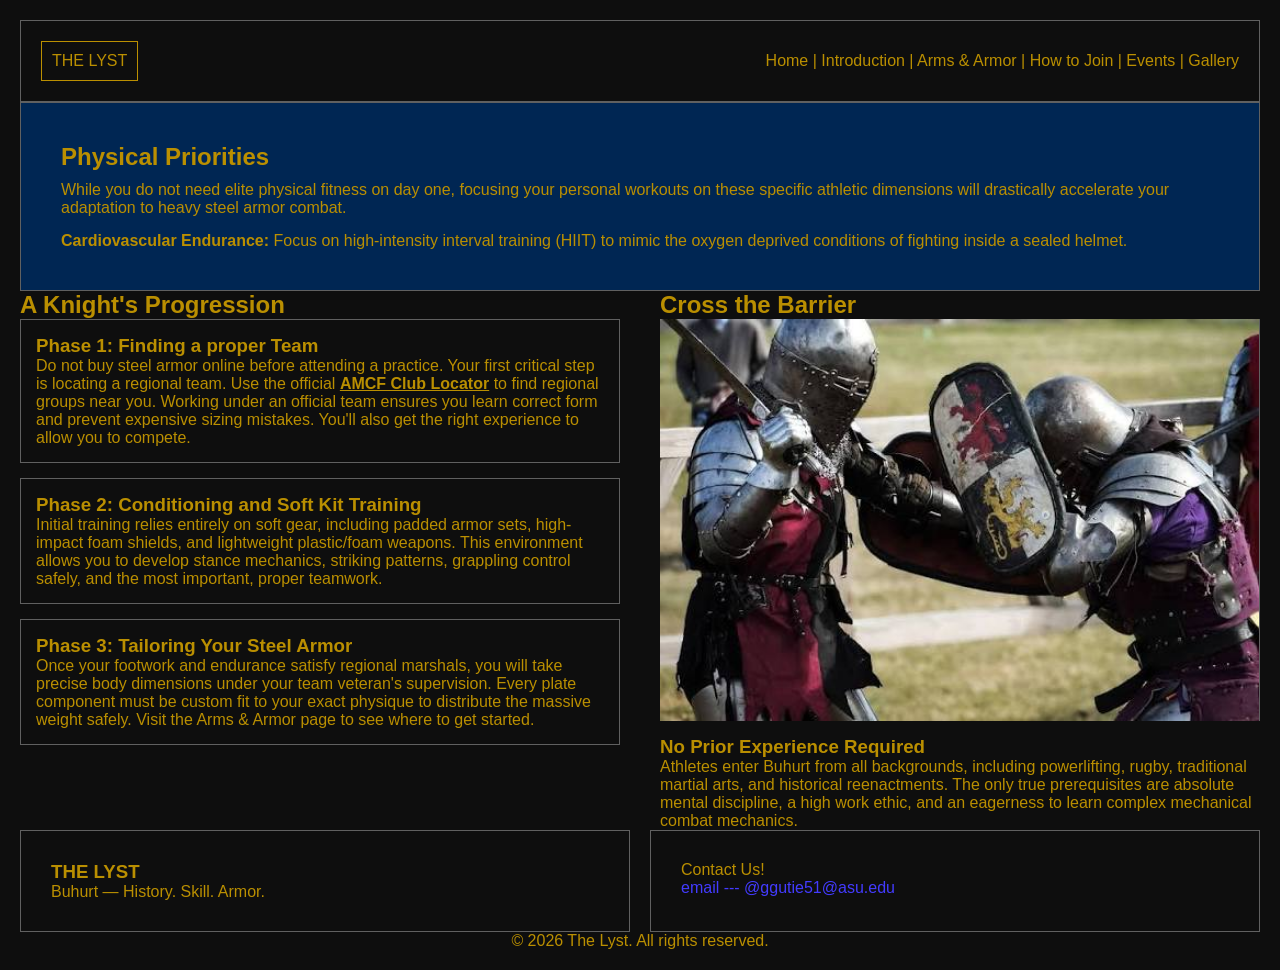
<file: how-to-join.html>
<!DOCTYPE html>
<html lang="en">
<head>
    <meta charset="UTF-8">
    <meta name="viewport" content="width=device-width, initial-scale=1.0">
    <title>How to Join - The Lyst</title>
    <link rel="stylesheet" href="knightly.css">
</head>
<body>

    <div id="wrapper">
        <header>
            <div class="logo">THE LYST</div>
           
           
            <nav>
                <a href="index.html">Home</a> |
                <a href="introduction.html">Introduction</a> |
                <a href="Arms&Armor.html">Arms & Armor</a> |
                <a href="how-to-join.html">How to Join</a> |
                <a href="events.html">Events</a> |
                <a href="gallery.html">Gallery</a>
            </nav>
        </header>

        <section class="main-banner">
            <div class="banner-text" style="grid-column: span 2;">
                <h1>Physical Priorities</h1>
                <p style="margin-top: 10px;">While you do not need elite physical fitness on day one, focusing your personal workouts on these specific athletic dimensions will drastically accelerate your adaptation to heavy steel armor combat.</p>
                <p style="margin-top: 15px;"><strong>Cardiovascular Endurance:</strong> Focus on high-intensity interval training (HIIT) to mimic the oxygen deprived conditions of fighting inside a sealed helmet.</p>
            </div>
        </section>



        <section class="split-box">
            <div class="info-side">
                <h2>A Knight's Progression</h2>

                <div class="list-entry">
                    <div class="item-text">
                        <h3>Phase 1: Finding a proper Team</h3>
                        <p>Do not buy steel armor online before attending a practice. Your first critical step is locating a regional team. Use the official <a href="https://medievalcombat-usa.com" target="_blank" style="color: var(--text-color); font-weight: bold; text-decoration: underline;">AMCF Club Locator</a> to find regional groups near you. Working under an official team ensures you learn correct form and prevent expensive sizing mistakes. You'll also get the right experience to allow you to compete.</p>
                    </div>
                </div>


                <div class="list-entry">
                    <div class="item-text">
                        <h3>Phase 2: Conditioning and Soft Kit Training</h3>
                        <p>Initial training relies entirely on soft gear, including padded armor sets, high-impact foam shields, and lightweight plastic/foam weapons. This environment allows you to develop stance mechanics, striking patterns, grappling control safely, and the most important, proper teamwork.</p>
                    </div>
                </div>


                <div class="list-entry">
                    <div class="item-text">
                        <h3>Phase 3: Tailoring Your Steel Armor</h3>
                        <p>Once your footwork and endurance satisfy regional marshals, you will take precise body dimensions under your team veteran's supervision. Every plate component must be custom fit to your exact physique to distribute the massive weight safely. Visit the Arms & Armor page to see where to get started.</p>
                    </div>
                </div>
           
           
            </div>

            <div class="image">
                <h2>Cross the Barrier</h2>
                <div class="banner-img" style="display: block; min-height: auto;">
                    <img src="LionShield.jpg" alt="LionShield" style="width: 100%; height: auto; display: block; object-fit: cover;">
                </div>
                <h3 style="margin-top: 15px;">No Prior Experience Required</h3>
                <p>Athletes enter Buhurt from all backgrounds, including powerlifting, rugby, traditional martial arts, and historical reenactments. The only true prerequisites are absolute mental discipline, a high work ethic, and an eagerness to learn complex mechanical combat mechanics.</p>
            </div>
        </section>

        <footer class="footer-grid">
            <div class="footer-card">
                <h3>THE LYST</h3>
                <p>Buhurt — History. Skill. Armor.</p>
            </div>
            <div class="footer-card">
                <p>Contact Us!</p>
                <a href="mailto:ggutie51@asu.edu">email --- @ggutie51@asu.edu</a>
            </div>
        </footer>

        <div class="copyright">
            &copy; 2026 The Lyst. All rights reserved.
        </div>
    </div>

</body>
</html>
</file>
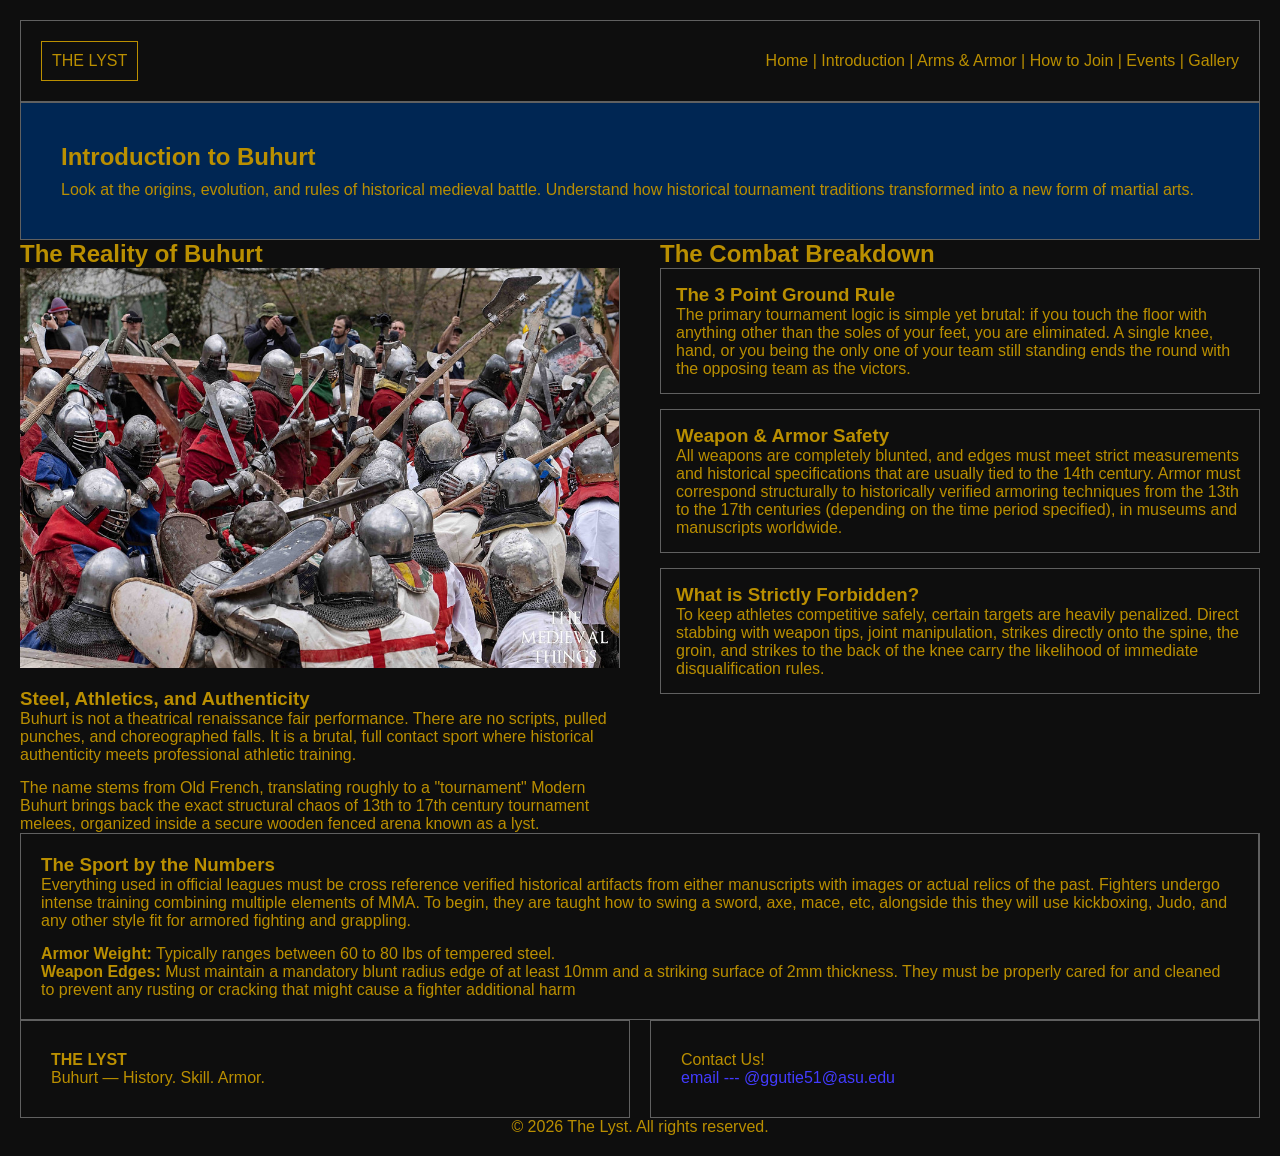
<file: introduction.html>
<!DOCTYPE html>
<html lang="en">
<head>
    <meta charset="UTF-8">
    <meta name="viewport" content="width=device-width, initial-scale=1.0">
    <title>Introduction - The Lyst</title>
    <link rel="stylesheet" href="knightly.css">
</head>
<body>

    <div id="wrapper">
        <header>
            <div class="logo">THE LYST</div>
            <nav>
                <a href="index.html">Home</a> |
                <a href="introduction.html">Introduction</a> |
                <a href="Arms&Armor.html">Arms & Armor</a> |
                <a href="how-to-join.html">How to Join</a> |
                <a href="events.html">Events</a> |
                <a href="gallery.html">Gallery</a>
            </nav>
        </header>

        <section class="main-banner">
            <div class="banner-text" style="grid-column: span 2;">
                <h1>Introduction to Buhurt</h1>
                <p style="margin-top: 10px;">Look at the origins, evolution, and rules of historical medieval battle. Understand how historical tournament traditions transformed into a new form of martial arts.</p>
            </div>
        </section>

        <section class="split-box">
            <div class="info-side">
                <h2>The Reality of Buhurt</h2>
                <div class="banner-img" style="display: block; min-height: auto; margin-bottom: 20px;">
                    <img src="LargeMelee.jpg" alt="Buhurt Large Melee Combat" style="width: 100%; height: auto; display: block; object-fit: cover;">
                </div>
                <h3>Steel, Athletics, and Authenticity</h3>
                  <p>Buhurt is not a theatrical renaissance fair performance. There are no scripts, pulled punches, and choreographed falls. It is a brutal, full contact sport where historical authenticity meets professional athletic training.</p>
                <p style="margin-top: 15px;">The name stems from Old French, translating roughly to a "tournament" Modern Buhurt brings back the exact structural chaos of 13th to 17th century tournament melees, organized inside a secure wooden fenced arena known as a lyst.</p>
            </div>

            <div class="news-side">
                <h2>The Combat Breakdown</h2>

                <div class="list-entry">
                    <div class="news-text">
                        <h3>The 3 Point Ground Rule</h3>
                        <p>The primary tournament logic is simple yet brutal: if you touch the floor with anything other than the soles of your feet, you are eliminated. A single knee, hand, or you being the only one of your team still standing ends the round with the opposing team as the victors.</p>
                    </div>
                </div>

                <div class="list-entry">
                    <div class="news-text">
                        <h3>Weapon & Armor Safety</h3>
                        <p>All weapons are completely blunted, and edges must meet strict measurements and historical specifications that are usually tied to the 14th century. Armor must correspond structurally to historically verified armoring techniques from the 13th to the 17th centuries (depending on the time period specified), in museums and manuscripts worldwide.</p>
                    </div>
                </div>

                <div class="list-entry">
                    <div class="news-text">
                        <h3>What is Strictly Forbidden?</h3>
                        <p>To keep athletes competitive safely, certain targets are heavily penalized. Direct stabbing with weapon tips, joint manipulation, strikes directly onto the spine, the groin, and strikes to the back of the knee carry the likelihood of immediate disqualification rules.</p>
                    </div>
                </div>
            </div>
        </section>

        <section class="feature-section">
            <div class="feature-info" style="padding: 20px; grid-column: span 2;">
                <h3>The Sport by the Numbers</h3>
                <p>Everything used in official leagues must be cross reference verified historical artifacts from either manuscripts with images or actual relics of the past. Fighters undergo intense training combining multiple elements of MMA. To begin, they are taught how to swing a sword, axe, mace, etc, alongside this they will use kickboxing, Judo, and any other style fit for armored fighting and grappling.</p>
                <p style="margin-top: 15px;"><strong>Armor Weight:</strong> Typically ranges between 60 to 80 lbs of tempered steel.</p>
                <p><strong>Weapon Edges:</strong> Must maintain a mandatory blunt radius edge of at least 10mm and a striking surface of 2mm thickness. They must be properly cared for and cleaned to prevent any rusting or cracking that might cause a fighter additional harm</p>
            </div>
        </section>

        <footer class="footer-grid">
            <div class="footer-card">
                <h4>THE LYST</h4>
                <p>Buhurt — History. Skill. Armor.</p>
            </div>
            <div class="footer-card">
                <p>Contact Us!</p>
                <a href="mailto:ggutie51@asu.edu">email --- @ggutie51@asu.edu</a>
            </div>
        </footer>

        <div class="copyright">
            &copy; 2026 The Lyst. All rights reserved.
        </div>
    </div>

</body>
</html>
</file>
<file: knightly.css>
:root {
    --text-color: #ba8f01;
    --bg-color: #0e0e0e;
    --main-color: #002653;
    --border-color: #606060;
    --link-color: #433bff;
}

* {
    box-sizing: border-box;
    margin: 0;
    padding: 0;
}

/*Redoin names etc to make it a simpler to read css for myself compared to last submission*/

body {
    background-color: var(--bg-color);
    color: var(--text-color);
    font-family: sans-serif;
    padding: 20px;
}

.container {
    max-width: 1200px;
    margin: 0 auto;
    display: flex;
    flex-direction: column;
    gap: 40px;
}

a {
    color: var(--link-color);
    text-decoration: none;
}

header {
    display: flex;
    justify-content: space-between;
    align-items: center;
    border: 1px solid var(--border-color);
    padding: 20px;
}

.logo {
    border: 1px solid var(--text-color);
    padding: 10px;
}

header nav a {
    color: var(--text-color);
}

.main-banner {
    display: grid;
    grid-template-columns: 1fr 1fr;
    border: 1px solid var(--border-color);
}

.banner-img {
    border-right: 1px solid var(--border-color);
    min-height: 300px;
    display: flex;
    justify-content: center;
    align-items: center;
}

.banner-text {
    padding: 40px;
    background-color: var(--main-color);
}

.action-btn {
    display: inline-block;
    border: 1px solid var(--text-color);
    padding: 10px;
    margin-top: 15px;
    color: var(--text-color);
}

.display-box img {
    max-width: 320px;
    width: 100%;
    height: auto;
    object-fit: contain;
}

.card-img {
    width: 100%;
    height: 160px;
    object-fit: cover;
    border-bottom: 1px solid var(--border-color);
}

.content-grid {
    display: grid;
    grid-template-columns: repeat(6, 1fr);
    gap: 15px;
}

.item-card {
    border: 1px solid var(--border-color);
    padding: 15px;
}

/* Delete the placeholder images and stuff later*/
.box-placeholder {
    border: 1px solid var(--border-color);
    height: 80px;
    display: flex;
    justify-content: center;
    align-items: center;
}

.split-box {
    display: grid;
    grid-template-columns: 1fr 1fr;
    gap: 40px;
}

.media-element {
    width: 100%;
    max-width: 560px;
    height: auto;
    object-fit: cover;
    border: 1px solid var(--border-color);
}

.list-entry {
    display: flex;
    gap: 15px;
    border: 1px solid var(--border-color);
    padding: 15px;
    margin-bottom: 15px;
}

.side-box {
    border: 1px solid var(--border-color);
    width: 100px;
    height: 80px;
    display: flex;
    justify-content: center;
    align-items: center;
}

.feature-section {
    display: grid;
    grid-template-columns: 1fr 1fr;
    border: 1px solid var(--border-color);
}

.feature-info {
    padding: 40px;
    border-right: 1px solid var(--border-color);
}

.display-box {
    display: flex;
    justify-content: center;
    align-items: center;
    padding: 40px;
}

.footer-grid {
    display: grid;
    grid-template-columns: 1fr 1fr;
    gap: 20px;
}

.footer-card {
    border: 1px solid var(--border-color);
    padding: 30px;
}

.copyright {
    text-align: center;
}

@media (maximum-width: 768px) {
    .main-banner, .split-box, .feature-section, .footer-grid {
        grid-template-columns: 1fr;
    }
    .content-grid {
        grid-template-columns: repeat(2, 1fr);
    }
    .banner-img, .feature-info {
        border-right: none;
        border-bottom: 1px solid var(--border-color);
    }
}
</file>
